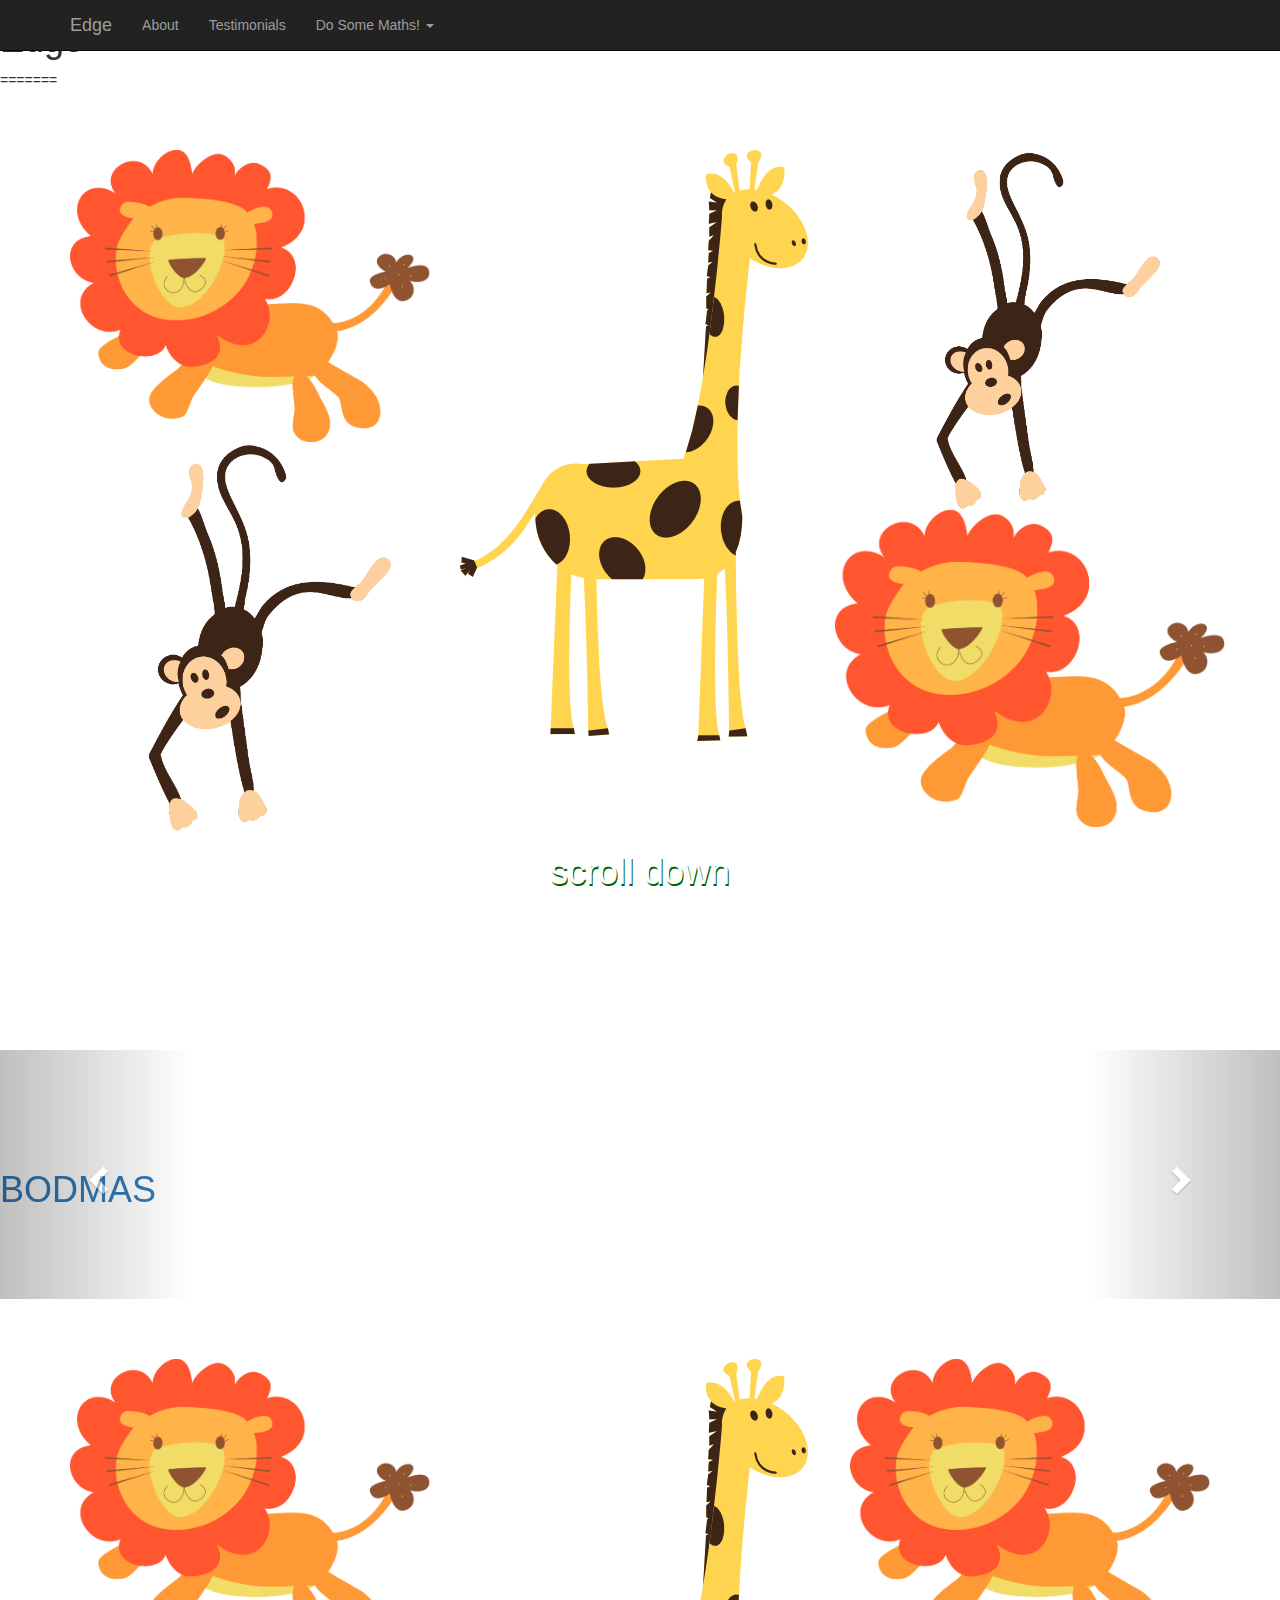
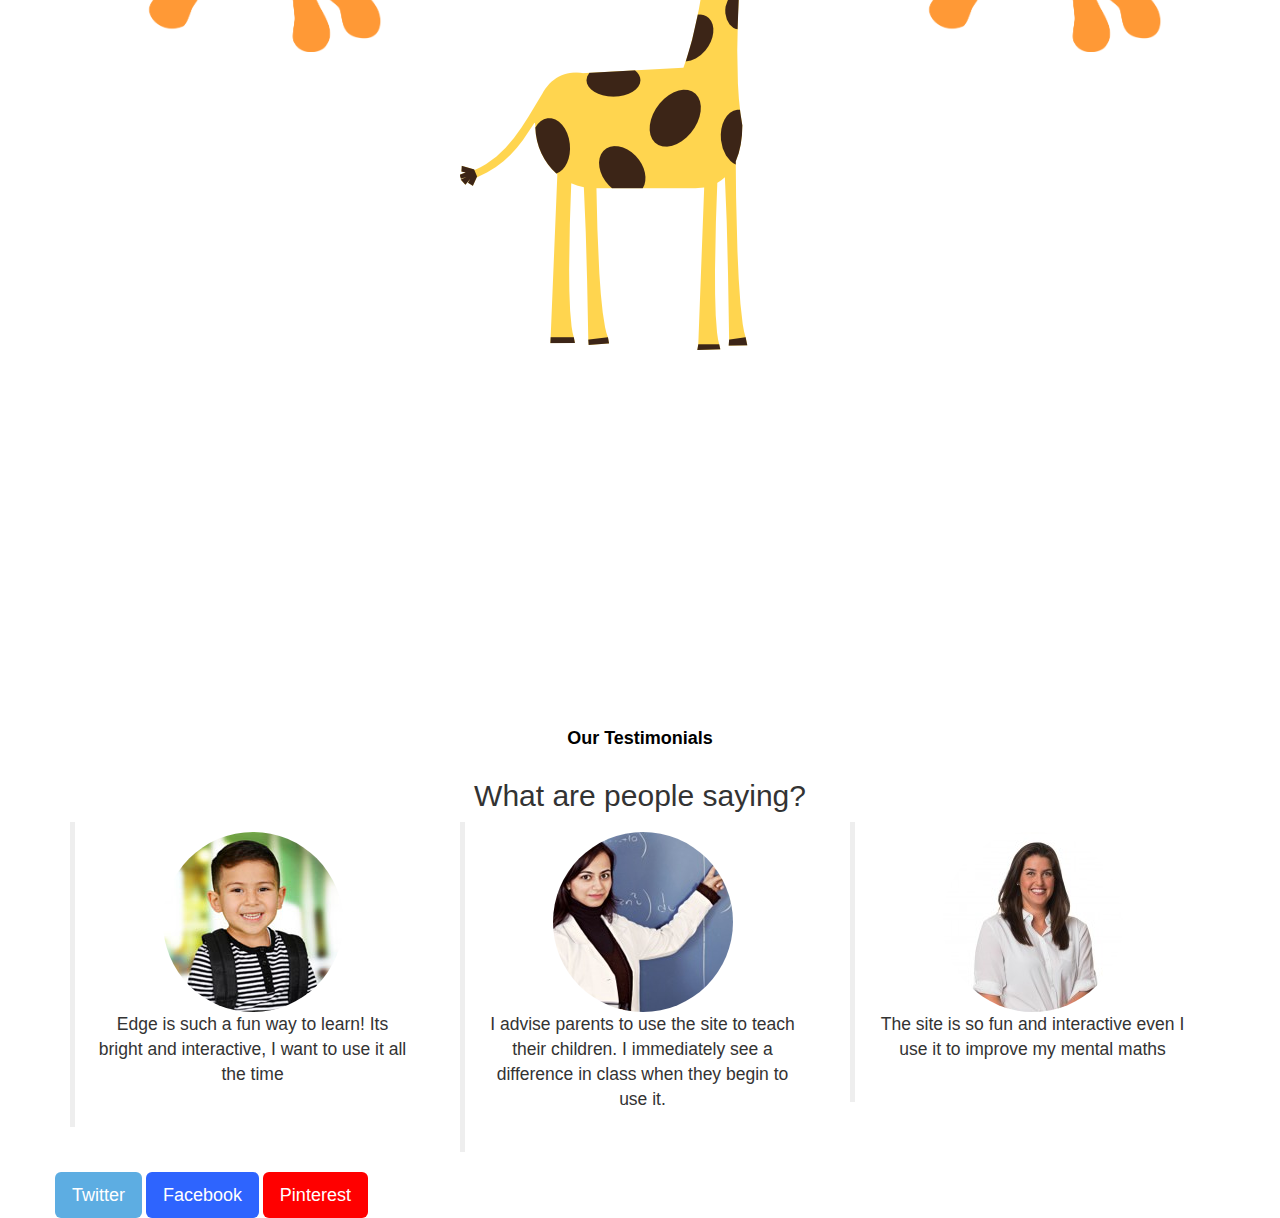
<file: index.html>
<html>
 <head>
   <title>EDGE</title>
   <link href="css/bootstrap.css" rel="stylesheet">
  <meta name="viewport" content="width=device-width, initial-scale=1.0">
</head>
<h1>Edge</h1>
=======
<body>

  <nav class="navbar navbar-inverse navbar-fixed-top">

          <div class="container">
            <div class="navbar-header">
              <button class="navbar-toggle collapsed" aria-expanded="false" aria-controls="navbar" type="button" data-toggle="collapse" data-target="#navbar">
                <span class="sr-only">Toggle navigation</span>
                <span class="icon-bar"></span>
                <span class="icon-bar"></span>
                <span class="icon-bar"></span>
              </button>
              <a class="navbar-brand" id="title" href="index.html">Edge</a>
            </div>
            <div class="navbar-collapse collapse" id="navbar">
              <ul class="nav navbar-nav">

                <li><a href="aboutus.html">About</a></li>
                <li><a href="index.html#Testimonials" >Testimonials</a></li>
                <li class="dropdown">
                  <a class="dropdown-toggle" role="button" aria-expanded="false" aria-haspopup="true" href="#" data-toggle="dropdown" class=topbuttons>Do Some Maths! <span class="caret"></span></a>
                  <ul class="dropdown-menu" >
                    <li><a href="quiz.html">Addition</a></li>
                    <li><a href="quiz.html">Multiplication</a></li>
                    <li><a href="quiz.html">BODMAS</a></li>
                  </ul>
                </li>
              </ul>
            </div>




    </div>
  </nav>

  <br>
  <br>
  <br>
  <br>

  <div class="container" style="height:100%" >
    <div class="row" >
      <div class="text-center">
          <div class="col-sm-4">
            <img class="img-responsive" src="images/lion.png">
            <div class="row" >
            <img class="img-responsive" src="images/monkey.png">
          </div>
          </div>

          <div class="col-sm-4">
            <img class="img-responsive" src="images/giraffe.png">
          </div>
          <div class="col-sm-4">

              <img class="img-responsive" src="images/monkey.png">
              <div class="row" >
              <img class="img-responsive" src="images/lion.png">
            </div>

          </div>

      </div>
    </div>
    <div class="row" >
      <div class="col">
        <h1 class="text-center" style="text-shadow:1px 2px darkgreen; color:white;">
              scroll down


        </h1>
    </div>
    </div>
  </div>

  <div id="myCarousel" class="carousel slide" class="hidden-sm" data-ride="carousel">
      <!-- Indicators -->
      <br>
      <ol class="carousel-indicators">
        <li data-target="#myCarousel" data-slide-to="0" class=""></li>
        <li data-target="#myCarousel" data-slide-to="1" class=""></li>
        <li data-target="#myCarousel" data-slide-to="2" class="active"></li>
      </ol>

      <!-- Wrapper for slides -->
      <div class="carousel-inner" role="listbox">

        <div class="item" id="caro1">
          <br>
          <br>
          <br>
          <br>
          <h1> <a href="images/Maths-Wallpapers.jpg" class="nav-link">Addition</a> </h1>
          <br>
          <br>
          <br>
          <br>
        </div>

        <div class="item" id="caro2">
          <br>
          <br>
          <br>
          <br>
          <h1> <a href="images/numbers_wallpaper.jpg" class="nav-link">Multiplication</a></h1>
          <br>
          <br>
          <br>
          <br>
        </div>

        <div class="item active" id="caro3">
          <br>
          <br>
          <br>
          <br>
          <h1> <a href="images/piWall.jpg" class="nav-link">BODMAS</a></h1>
          <br>
          <br>
          <br>
          <br>
        </div>
      </div>

      <!-- Left and right controls -->
      <a class="left carousel-control" href="#myCarousel" role="button" data-slide="prev">
        <span class="glyphicon glyphicon-chevron-left" aria-hidden="true"></span>
        <span class="sr-only">Previous</span>
      </a>
      <a class="right carousel-control" href="#myCarousel" role="button" data-slide="next">
        <span class="glyphicon glyphicon-chevron-right" aria-hidden="true"></span>
        <span class="sr-only">Next</span>
      </a>
    </div>


<br>
<br>
<br>
  <div class="container" style="height:100%">
    <div class="row" >
      <div class="text-center">
          <div class="col-sm-4">
            <img class="img-responsive" src="images/lion.png">
          </div>

          <div class="col-sm-4">
            <img class="img-responsive" src="images/giraffe.png">
          </div>
          <div class="col-sm-4">

              <img class="img-responsive" src="images/lion.png">

          </div>

      </div>
    </div>
  </div>

<br>
<br>
<br>
<a id="Testimonials">
  <h4 style="text-align: center; font-weight: bold; color: black; ">Our Testimonials</h4>
</a>
  <div class="container">
    <div class="row">
      <div id="buzz" class="text-center">
        <h2>What are people saying?</h2>
          <div class="col-sm-4">
            <blockquote>
              <img class="img-circle" src="images/child.jpg">
              <p>Edge is such a fun way to learn! Its bright and interactive, I want to use it all the time</p>
              <small style="color:white;">Bob Brighton, An Edgy user</small>
            </blockquote>
          </div>

          <div class="col-sm-4">
            <blockquote>
              <img class="img-circle" src="images/teacher.jpg">
              <p>I advise parents to use the site to teach their children. I immediately see a difference in class when they begin to use it.</p>
              <small style="color:white;">Miss McAdam, Primary School Teacher</small>
            </blockquote>
          </div>
          <div class="col-sm-4">
            <blockquote>
              <img class="img-circle" src="images/mum.jpg">
              <p>The site is so fun and interactive even I use it to improve my mental maths</p>
              <small style="color:white;">Susan Shillings, An Edgy Parent</small>
            </blockquote>
            <div class="row-sm-1">

            </div>
          </div>

      </div>
    </div>
      <div class="row">


          <div id="social-buttons">
            <button class="btn btn-lg btn-twitter" style="background:#5DADE2; color:white;">Twitter</button>
            <button class="btn btn-lg btn-facebook" style="background:#2E64FE; color:white;">Facebook</button>
            <button class="btn btn-lg btn-pinterest" style="background:#FF0000; color:white;">Pinterest</button>
          </div>
        </div>


    </div>
</file>
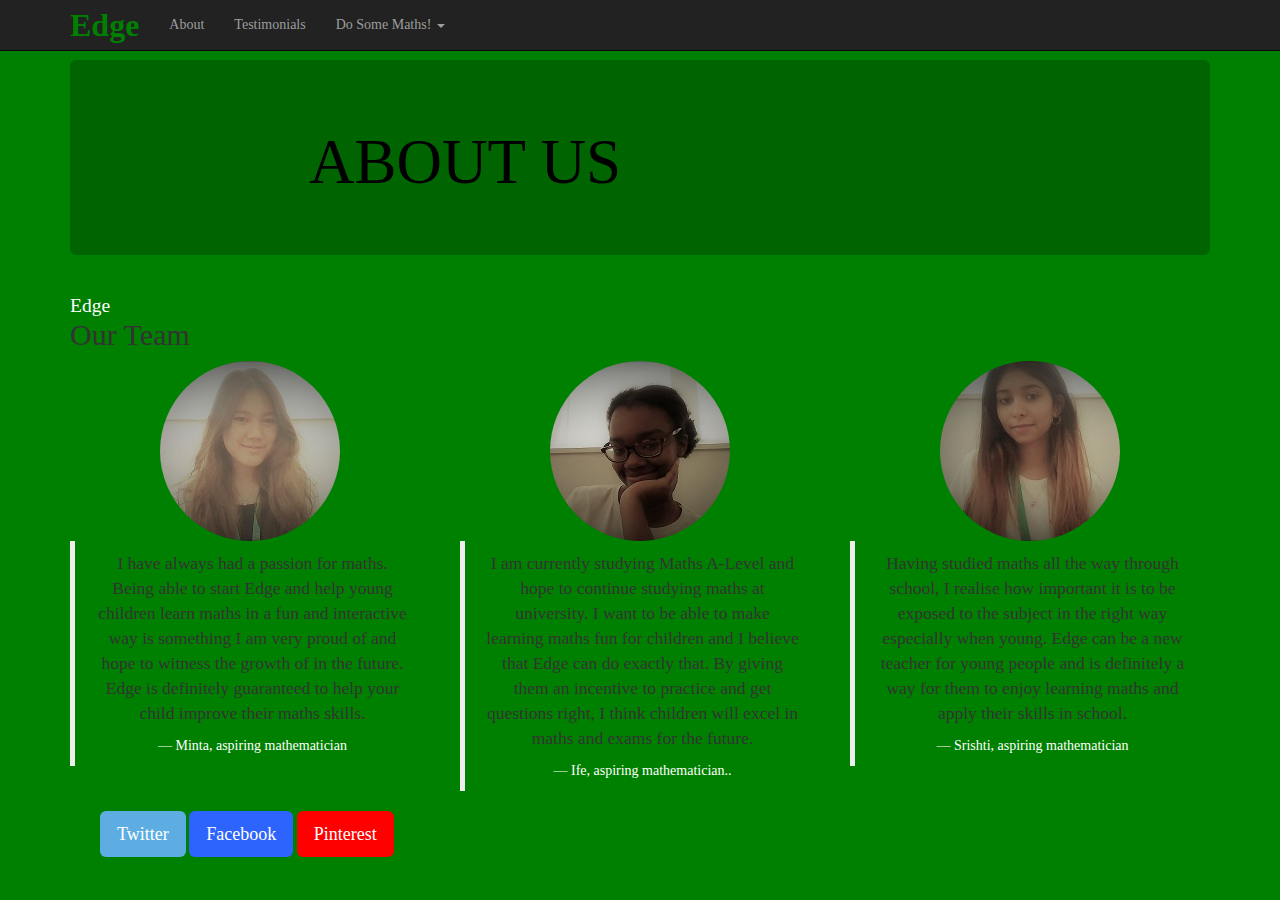
<file: aboutus.html>
<!DOCTYPE html>
<html>
<head>
  <link rel="stylesheet" href="https://cdnjs.cloudflare.com/ajax/libs/font-awesome/4.7.0/css/font-awesome.min.css">
  <script src="https://ajax.googleapis.com/ajax/libs/jquery/3.1.1/jquery.min.js"></script>
  <script src="https://maxcdn.bootstrapcdn.com/bootstrap/3.3.7/js/bootstrap.min.js"></script>
  <link rel="stylesheet" href="https://maxcdn.bootstrapcdn.com/bootstrap/3.3.7/css/bootstrap.min.css">

  <title>Edge</title>
  <link rel="stylesheet" type="text/css" href="css/styles.css">
  <link href='css/aboutus.css' rel='stylesheet'/>

  <meta name="viewport" content="width=device-width, initial-scale=1.0"/>
  <link a="" href="css/bootstrap.css" rel="stylesheet">

</head>

 <nav class="navbar navbar-inverse navbar-fixed-top">


      <div class="container">


            <div class="navbar-header">
              <button class="navbar-toggle collapsed" aria-expanded="false" aria-controls="navbar" type="button" data-toggle="collapse" data-target="#navbar">
                <span class="sr-only">Toggle navigation</span>
                <span class="icon-bar"></span>
                <span class="icon-bar"></span>
                <span class="icon-bar"></span>
              </button>
              <a class="navbar-brand" id="title" href="index.html">Edge</a>
            </div>
            <div class="navbar-collapse collapse" id="navbar">
              <ul class="nav navbar-nav">

                <li><a href="aboutus.html">About</a></li>
                <li><a href="index.html#Testimonials" >Testimonials</a></li>
                <li class="dropdown">
                  <a class="dropdown-toggle" role="button" aria-expanded="false" aria-haspopup="true" href="#" data-toggle="dropdown" class=topbuttons>Do Some Maths! <span class="caret"></span></a>
                  <ul class="dropdown-menu" >
                    <li><a href="quiz.html">Addition</a></li>
                    <li><a href="quiz.html">Multiplication</a></li>
                    <li><a href="quiz.html">BODMAS</a></li>
                  </ul>
                </li>
              </ul>
            </div>




    </div>
  </nav>


  <br>
  <br>
  <br>


<body style="background-color:green;">
 <div class="container">
  <div class='jumbotron' style="background-color:darkgreen;">
    <div class="row">
      <div class="col-sm-8">
        <h1 style="color:black; text-align:center;">ABOUT US</h1>
      </div>
      <div class="col-sm-4">
      </div>
  </div>
  </div>
  <div id="Edge" class="text-center">
    <h2><small style="color:white;">Edge</small><br />Our Team</h2>
    <div class="row">
      <div class="col-sm-4">
        <img class="img-circle" src='images/minta.jpg'>
        <blockquote>
          <p>I have always had a passion for maths. Being able to start Edge and help young children learn maths in a fun and interactive way is something I am very proud of and hope to witness the growth of in the future. Edge is definitely guaranteed to help your child improve their maths skills. </p>
          <small style="color:white;">Minta, aspiring mathematician</small>
        </blockquote>
    </div>
    <div class="col-sm-4">
      <img class="img-circle" src='images/ife.jpg'>
      <blockquote>
        <p>I am currently studying Maths A-Level and hope to continue studying maths at university. I want to be able to make learning maths fun for children and I believe that Edge can do exactly that. By giving them an incentive to practice and get questions right, I think children will excel in maths and exams for the future.</p>
        <small style="color:white;">Ife, aspiring mathematician..</small>
      </blockquote>
    </div>
    <div class="col-sm-4">
      <img class="img-circle" src='images/srishti.jpg'>
      <blockquote>
        <p>Having studied maths all the way through school, I realise how important it is to be exposed to the subject in the right way especially when young. Edge can be a new teacher for young people and is definitely a way for them to enjoy learning maths and apply their skills in school.</p>
        <small style="color:white;">Srishti, aspiring mathematician</small>
      </blockquote>
    </div>
  </div>

  </div>


    <div id='social-buttons' class="container">
        <div class="col-sm-6">
      <button class="btn btn-lg btn-twitter" style="background:#5DADE2; color:white;">Twitter</button>
      <button class="btn btn-lg btn-facebook" style="background:#2E64FE; color:white;">Facebook</button>
      <button class="btn btn-lg btn-pinterest" style="background:#FF0000; color:white;">Pinterest</button>
    </div>
  </div>
  </div>
</div>

</body>


</html>
</file>
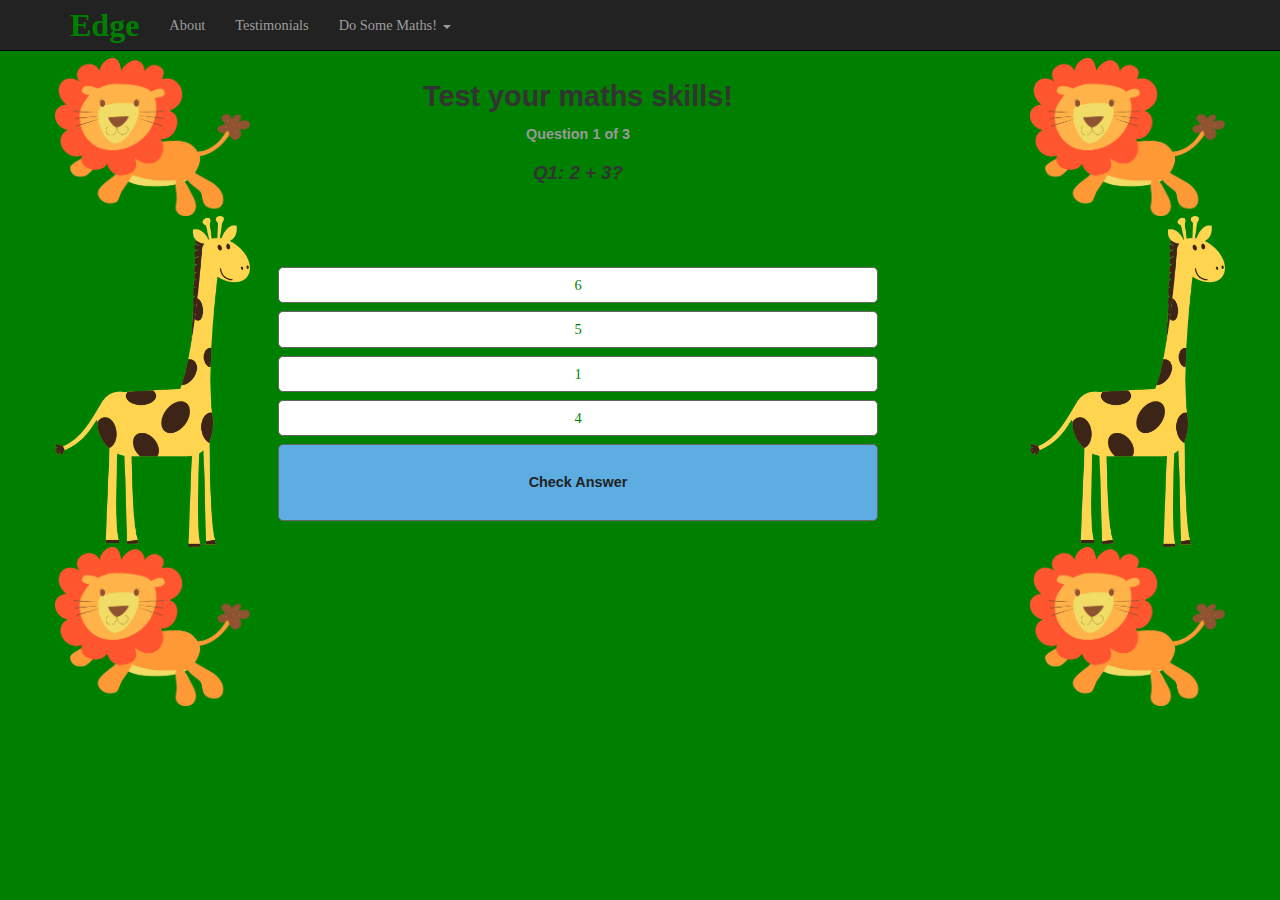
<file: quiz.html>
<html>
<head>
  <link rel="stylesheet" href="https://cdnjs.cloudflare.com/ajax/libs/font-awesome/4.7.0/css/font-awesome.min.css">
  <script src="https://ajax.googleapis.com/ajax/libs/jquery/3.1.1/jquery.min.js"></script>
  <script src="https://maxcdn.bootstrapcdn.com/bootstrap/3.3.7/js/bootstrap.min.js"></script>
  <link rel="stylesheet" href="https://maxcdn.bootstrapcdn.com/bootstrap/3.3.7/css/bootstrap.min.css">

  <link rel="stylesheet" type="text/css" href="css/styles.css">
  <link href="css/bootstrap.css" rel="stylesheet">
  
</head>
<body>
  <nav class="navbar navbar-inverse navbar-fixed-top">


      <div class="container">


            <div class="navbar-header">
              <button class="navbar-toggle collapsed" aria-expanded="false" aria-controls="navbar" type="button" data-toggle="collapse" data-target="#navbar">
                <span class="sr-only">Toggle navigation</span>
                <span class="icon-bar"></span>
                <span class="icon-bar"></span>
                <span class="icon-bar"></span>
              </button>
              <a class="navbar-brand" id="title" href="index.html">Edge</a>
            </div>
            <div class="navbar-collapse collapse" id="navbar">
              <ul class="nav navbar-nav">

                <li><a href="aboutus.html">About</a></li>
                <li><a href="index.html#Testimonials" >Testimonials</a></li>
                <li class="dropdown">
                  <a class="dropdown-toggle" role="button" aria-expanded="false" aria-haspopup="true" href="#" data-toggle="dropdown" class=topbuttons>Do Some Maths! <span class="caret"></span></a>
                  <ul class="dropdown-menu" >
                    <li><a href="quiz.html">Addition</a></li>
                    <li><a href="quiz.html">Multiplication</a></li>
                    <li><a href="quiz.html">BODMAS</a></li>
                  </ul>
                </li>
              </ul>
            </div>



    </div>
  </nav>

  <br>
  <br>
  <br>
  <br>
<div class="container">
  <div class="row">
    <div class="col-sm-2">
      <div class="row">
        <img class="img-responsive" src="images/lion.png">
      </div>
      <div class="row">
        <img class="img-responsive" src="images/giraffe.png">
      </div>
      <div class="row">
        <img class="img-responsive" src="images/lion.png">
      </div>
    </div>
    <div class="col-sm-8">
        <script src="js/jquery-3.2.1.min.js"></script>
        <script src="quiz.js"></script>
            <div id="frame" role="content">


              <script>
              // tell the embed parent frame the height of the content
              if (window.parent && window.parent.parent){
                window.parent.parent.postMessage(["resultsFrame", {
                  height: document.body.getBoundingClientRect().height,
                  slug: "7Du6N"
                }], "*")
              }
            </script>
              <script type="text/javascript" src="js/jquery-3.2.1.min.js"></script>
              <link rel="stylesheet" type="text/css" href="css/quiz.css">
                <script>

                  // tell the embed parent frame the height of the content
                  if (window.parent && window.parent.parent){
                    window.parent.parent.postMessage(["resultsFrame", {
                      height: document.body.getBoundingClientRect().height,
                      slug: "7Du6N"
                    }], "*")
                  }
                </script>
          </div>
      </div>
      <div class="col-sm-2">
        <div class="row">
          <img class="img-responsive" src="images/lion.png">
        </div>
        <div class="row">
          <img class="img-responsive" src="images/giraffe.png">
        </div>
        <div class="row">
          <img class="img-responsive" src="images/lion.png">
        </div>
      </div>
    </div>

  </div>
</body>
</html>
</file>
<file: css/styles.css>
*{
  font-family: "Comic Sans MS";
}

h1{
  color: green;
  text-align: center;
}
h1 a {
  color: green;
  text-shadow:
}
#title{
  text-align: left;

  font-family:  "comic sans MS";
font-weight: bold;
  color: green;
  font-size: 32px

}

.topbuttons{
  text-align: left;

  font-family:  "comic sans MS";

  color: green;
  font-size: 16px

}
h2{
  color: white;
  text-align: left;

  font-family:  "comic sans MS";

  color: green;
}

body {

    background-color: green;
    font: "comic sans MS";


}
li{
  color: green;
}





#caro1{
  background-image: url("../images/Maths-Wallpapers.jpg");
  font-family:  "comic sans MS";
   text-shadow: 1px 1px black;
}

#caro2{
  background-image: url("../images/numbers_wallpaper.jpg");
  font-family:  "comic sans MS";
  text-shadow: 1px 1px black;
}

#caro3{
  background-image: url("../images/piWall.jpg");
  font-family:  "comic sans MS";
  text-shadow: 2px 2px black;
}
</file>
<file: css/quiz.css>
<style type="text/css" media="all">

*{
  background-color: green;
}

/*css reset */
html, body, div, span, h1, h2, h3, h4, h5, h6, p, code, small, strike, strong, sub, sup, b, u, i {
    border:0;
    font-size:100%;
    font:inherit;
    vertical-align:baseline;
    margin:0;
    padding:0;
    text-align: center;
}
article, aside, details, figcaption, figure, footer, header, hgroup, menu, nav, section {
    display:block;
}
body {
    line-height:1;
    font:normal 0.9em/1em"Comic Sans MS", Helvetica, Arial, sans-serif;
    background-color: green;

}
ol, ul {
    list-style:none;
}
strong {
    font-weight:700;
}
#frame {
    max-width:620px;
    width:auto;
    background:green;
    padding:10px;
    margin:3px;
}
h1 {
    font:normal bold 2em/1.8em"Comic Sans MS", sans-serif;
    text-align:center;
    padding:0;
    width:auto
    color: white;
}
h2 {
    font:italic bold 1.3em/1.2em"Comic Sans MS", sans-serif;
    padding:0;
    text-align:center;
    margin:20px 0;
}
p.pager {
    margin:5px 0 5px;
    font:bold 1em/1em"Comic Sans MS", sans-serif;
    color:#999;
}
img.question-image {
    display:block;
    max-width:250px;
    margin:10px auto;
    border:1px solid #ccc;
    width:100%;
    height:auto;
}
#choice-block {
    display:block;
    list-style:none;
    margin:0;
    padding:0;
}
#submitbutton {
    background:#5DADE2 ;
}
#submitbutton:hover {
    background:#AED6F1;
}
#explanation {
    margin:0 auto;
    padding:20px;
    width:75%;
}
.choice-box {
    display:block;
    text-align:center;
    margin:8px auto;
    padding:10px 0;
    border:1px solid #666;
    cursor:pointer;
    -webkit-border-radius: 5px;
    -moz-border-radius: 5px;
    border-radius: 5px;
    background: white;
}
</style>
</file>
